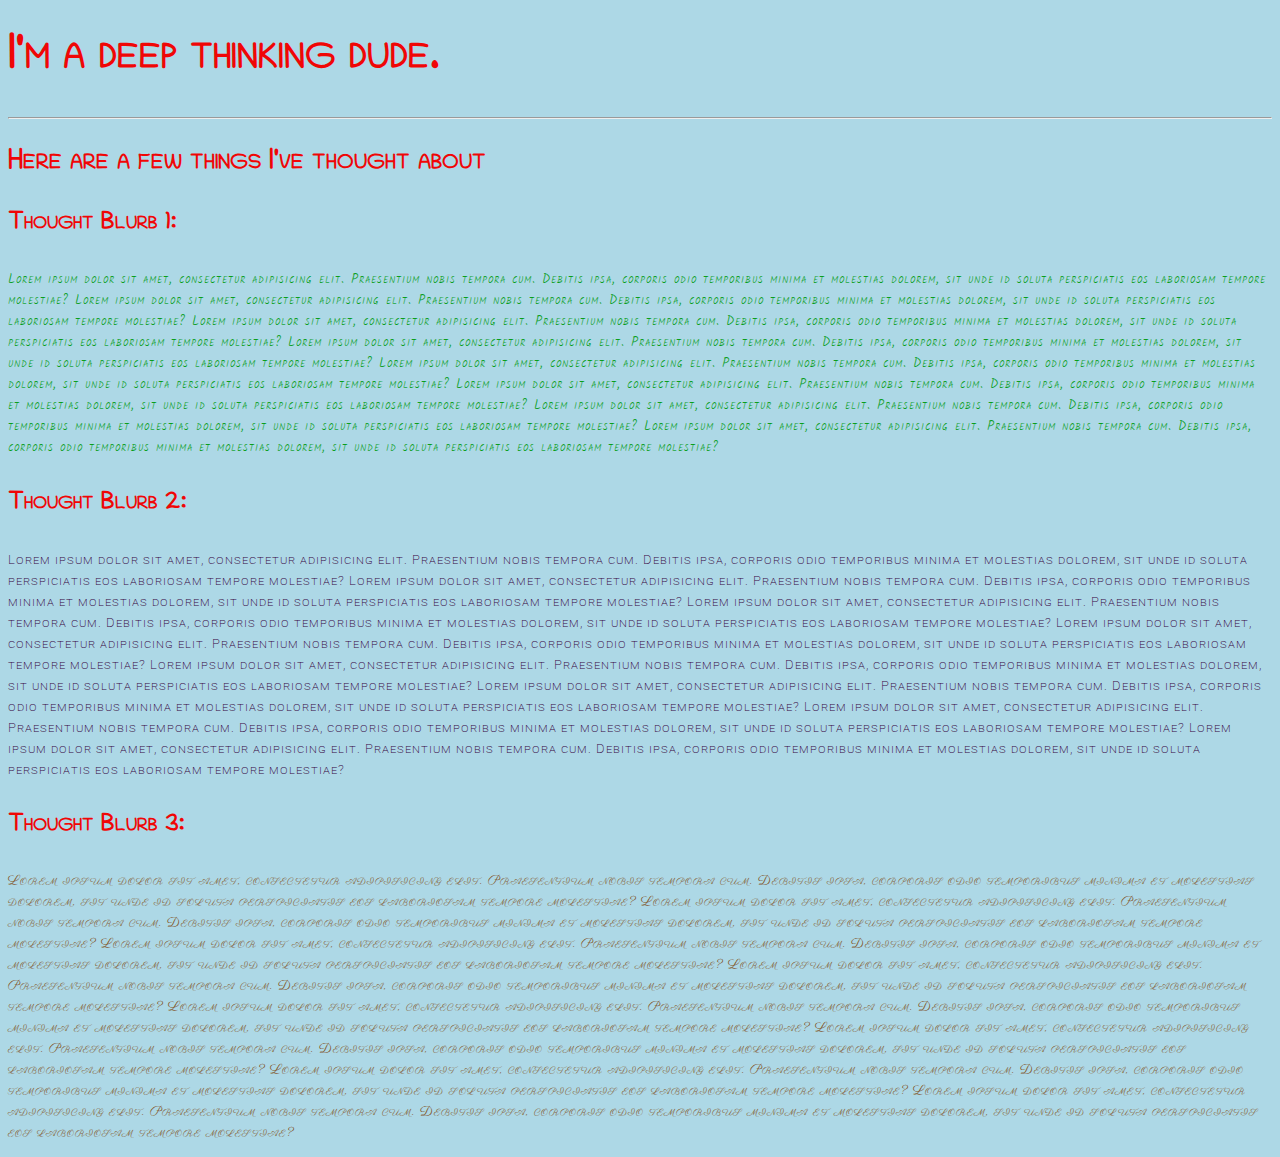
<file: index.html>
<!-- Google Fonts Demo -->

<!-- Instructor: add in a Google font of your choice! -->
<!DOCTYPE html>
<html lang="en-us">
  <head>

    <meta charset="UTF-8">
    <title>Stuff I Think About</title>

    <!-- CSS Reference -->
    <link rel="stylesheet" href="style.css">
    <link href="https://fonts.googleapis.com/css?family=Chilanka|Kalam|Parisienne|Roboto&display=swap" rel="stylesheet">
  </head>
<header>
  <body>
    <h1>I'm a deep thinking dude.</h1>

    <hr>

    <h3>Here are a few things I've thought about</h3>

    <h4>Thought Blurb 1:</h4>
    <p class="thought1">
      Lorem ipsum dolor sit amet, consectetur adipisicing elit. Praesentium nobis tempora cum. Debitis ipsa, corporis odio temporibus minima et molestias dolorem, sit unde id soluta perspiciatis eos laboriosam tempore molestiae? Lorem ipsum dolor sit amet, consectetur adipisicing elit. Praesentium nobis tempora cum. Debitis ipsa, corporis odio temporibus minima et molestias dolorem, sit unde id soluta perspiciatis eos laboriosam tempore molestiae? Lorem ipsum dolor sit amet, consectetur adipisicing elit. Praesentium nobis tempora cum. Debitis ipsa, corporis odio temporibus minima et molestias dolorem, sit unde id soluta perspiciatis eos laboriosam tempore molestiae? Lorem ipsum dolor sit amet, consectetur adipisicing elit. Praesentium nobis tempora cum. Debitis ipsa, corporis odio temporibus minima et molestias dolorem, sit unde id soluta perspiciatis eos laboriosam tempore molestiae? Lorem ipsum dolor sit amet, consectetur adipisicing elit. Praesentium nobis tempora cum. Debitis ipsa, corporis odio temporibus minima et molestias dolorem, sit unde id soluta perspiciatis eos laboriosam tempore molestiae? Lorem ipsum dolor sit amet, consectetur adipisicing elit. Praesentium nobis tempora cum. Debitis ipsa, corporis odio temporibus minima et molestias dolorem, sit unde id soluta perspiciatis eos laboriosam tempore molestiae? Lorem ipsum dolor sit amet, consectetur adipisicing elit. Praesentium nobis tempora cum. Debitis ipsa, corporis odio temporibus minima et molestias dolorem, sit unde id soluta perspiciatis eos laboriosam tempore molestiae? Lorem ipsum dolor sit amet, consectetur adipisicing elit. Praesentium nobis tempora cum. Debitis ipsa, corporis odio temporibus minima et molestias dolorem, sit unde id soluta perspiciatis eos laboriosam tempore molestiae?
    </p>
      
    <h4>Thought Blurb 2:</h4>
    <p class="thought2">
      Lorem ipsum dolor sit amet, consectetur adipisicing elit. Praesentium nobis tempora cum. Debitis ipsa, corporis odio temporibus minima et molestias dolorem, sit unde id soluta perspiciatis eos laboriosam tempore molestiae? Lorem ipsum dolor sit amet, consectetur adipisicing elit. Praesentium nobis tempora cum. Debitis ipsa, corporis odio temporibus minima et molestias dolorem, sit unde id soluta perspiciatis eos laboriosam tempore molestiae? Lorem ipsum dolor sit amet, consectetur adipisicing elit. Praesentium nobis tempora cum. Debitis ipsa, corporis odio temporibus minima et molestias dolorem, sit unde id soluta perspiciatis eos laboriosam tempore molestiae? Lorem ipsum dolor sit amet, consectetur adipisicing elit. Praesentium nobis tempora cum. Debitis ipsa, corporis odio temporibus minima et molestias dolorem, sit unde id soluta perspiciatis eos laboriosam tempore molestiae? Lorem ipsum dolor sit amet, consectetur adipisicing elit. Praesentium nobis tempora cum. Debitis ipsa, corporis odio temporibus minima et molestias dolorem, sit unde id soluta perspiciatis eos laboriosam tempore molestiae? Lorem ipsum dolor sit amet, consectetur adipisicing elit. Praesentium nobis tempora cum. Debitis ipsa, corporis odio temporibus minima et molestias dolorem, sit unde id soluta perspiciatis eos laboriosam tempore molestiae? Lorem ipsum dolor sit amet, consectetur adipisicing elit. Praesentium nobis tempora cum. Debitis ipsa, corporis odio temporibus minima et molestias dolorem, sit unde id soluta perspiciatis eos laboriosam tempore molestiae? Lorem ipsum dolor sit amet, consectetur adipisicing elit. Praesentium nobis tempora cum. Debitis ipsa, corporis odio temporibus minima et molestias dolorem, sit unde id soluta perspiciatis eos laboriosam tempore molestiae?
    </p>

    <h4>Thought Blurb 3:</h4>
    <p class="thought3">
      Lorem ipsum dolor sit amet, consectetur adipisicing elit. Praesentium nobis tempora cum. Debitis ipsa, corporis odio temporibus minima et molestias dolorem, sit unde id soluta perspiciatis eos laboriosam tempore molestiae? Lorem ipsum dolor sit amet, consectetur adipisicing elit. Praesentium nobis tempora cum. Debitis ipsa, corporis odio temporibus minima et molestias dolorem, sit unde id soluta perspiciatis eos laboriosam tempore molestiae? Lorem ipsum dolor sit amet, consectetur adipisicing elit. Praesentium nobis tempora cum. Debitis ipsa, corporis odio temporibus minima et molestias dolorem, sit unde id soluta perspiciatis eos laboriosam tempore molestiae? Lorem ipsum dolor sit amet, consectetur adipisicing elit. Praesentium nobis tempora cum. Debitis ipsa, corporis odio temporibus minima et molestias dolorem, sit unde id soluta perspiciatis eos laboriosam tempore molestiae? Lorem ipsum dolor sit amet, consectetur adipisicing elit. Praesentium nobis tempora cum. Debitis ipsa, corporis odio temporibus minima et molestias dolorem, sit unde id soluta perspiciatis eos laboriosam tempore molestiae? Lorem ipsum dolor sit amet, consectetur adipisicing elit. Praesentium nobis tempora cum. Debitis ipsa, corporis odio temporibus minima et molestias dolorem, sit unde id soluta perspiciatis eos laboriosam tempore molestiae? Lorem ipsum dolor sit amet, consectetur adipisicing elit. Praesentium nobis tempora cum. Debitis ipsa, corporis odio temporibus minima et molestias dolorem, sit unde id soluta perspiciatis eos laboriosam tempore molestiae? Lorem ipsum dolor sit amet, consectetur adipisicing elit. Praesentium nobis tempora cum. Debitis ipsa, corporis odio temporibus minima et molestias dolorem, sit unde id soluta perspiciatis eos laboriosam tempore molestiae?
    </p>
    
</header>   
  </body>

</html>
</file>
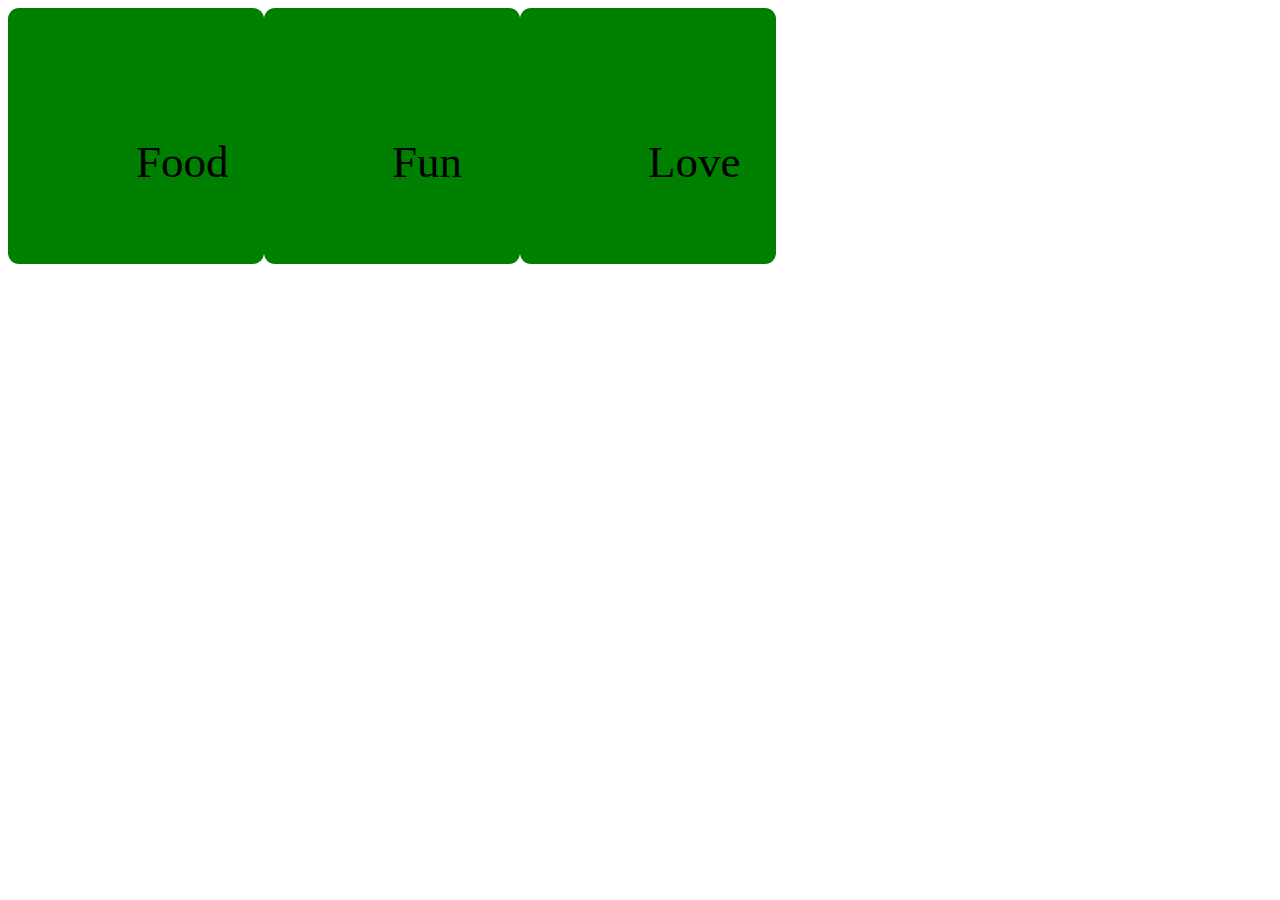
<file: button/index.html>
<!DOCTYPE html>
<html lang="en">
<head>
    <meta charset="UTF-8">
    <meta name="viewport" content="width=device-width, initial-scale=1.0">
    <meta http-equiv="X-UA-Compatible" content="ie=edge">
    <title>Document</title>
    <link rel="stylesheet" href="style.css">
</head>
<body>
 
    <div class="foodbutton" tabindex="0">Food</div>
    <div class="funbutton" tabindex="0">Fun</div>
    <div class="lovebutton" tabindex="0">Love</div>

</body>
</html>
</file>
<file: style.css>
body {
    background-color: lightblue;
    box-sizing: border-box;
  }
header
{
    font-size: 1.5em;
    color: #f00606;
    font-variant: small-caps;
    text-transform: none;
    font-weight: 200;
    margin-bottom: 0px;
    Font-family: 'Chilanka', cursive;

}
.thought1 { 
    font-family: 'Kalam', cursive;
    line-height: 21px;
    font-size: 13px;
    letter-spacing: 1px;
    color: #099e1d;

}

.thought2 { 
    font-family: 'Roboto', sans-serif;
    line-height: 21px;
    font-size: 13px;
    letter-spacing: 1px;
    color: #360441;


}
    .thought3 { 
        font-family: 'Parisienne', cursive;
        line-height: 21px;
        font-size: 13px;
        letter-spacing: 1px;
        color: #7e4c13;

}
</file>
<file: button/style.css>
* {
    box-sizing: border-box;
    float: left;
}


.foodbutton {
    width: 200px;
    height: 200px;
    border-radius: 11px;
    color: black;
    background-color: green;
    padding: 128px;
    font-size: 45px;
}

.foodbutton:focus {
    background-color:yellow;
}

.foodbutton:hover {
    background-color:teal;
}

.foodbutton:active {
    background-color:tomato;
}


.funbutton {
    width: 200px;
    height: 200px;
    border-radius: 11px;
    color: black;
    background-color:green;
    padding: 128px;
    font-size: 45px;
}

.funbutton:focus {
    background-color: yellow;
}

.funbutton:hover {
    background-color: teal;
}

.funbutton:active {
    background-color: tomato;

}

.lovebutton {
    width: 200px;
    height: 200px;
    border-radius: 11px;
    color: black;
    background-color: green;
    padding: 128px;
    font-size: 45px;
}

.lovebutton:focus {
    background-color: yellow;
}

.lovebutton:hover {
    background-color:teal;
}

.lovebutton:active {
    background-color: tomato;
}
</file>
